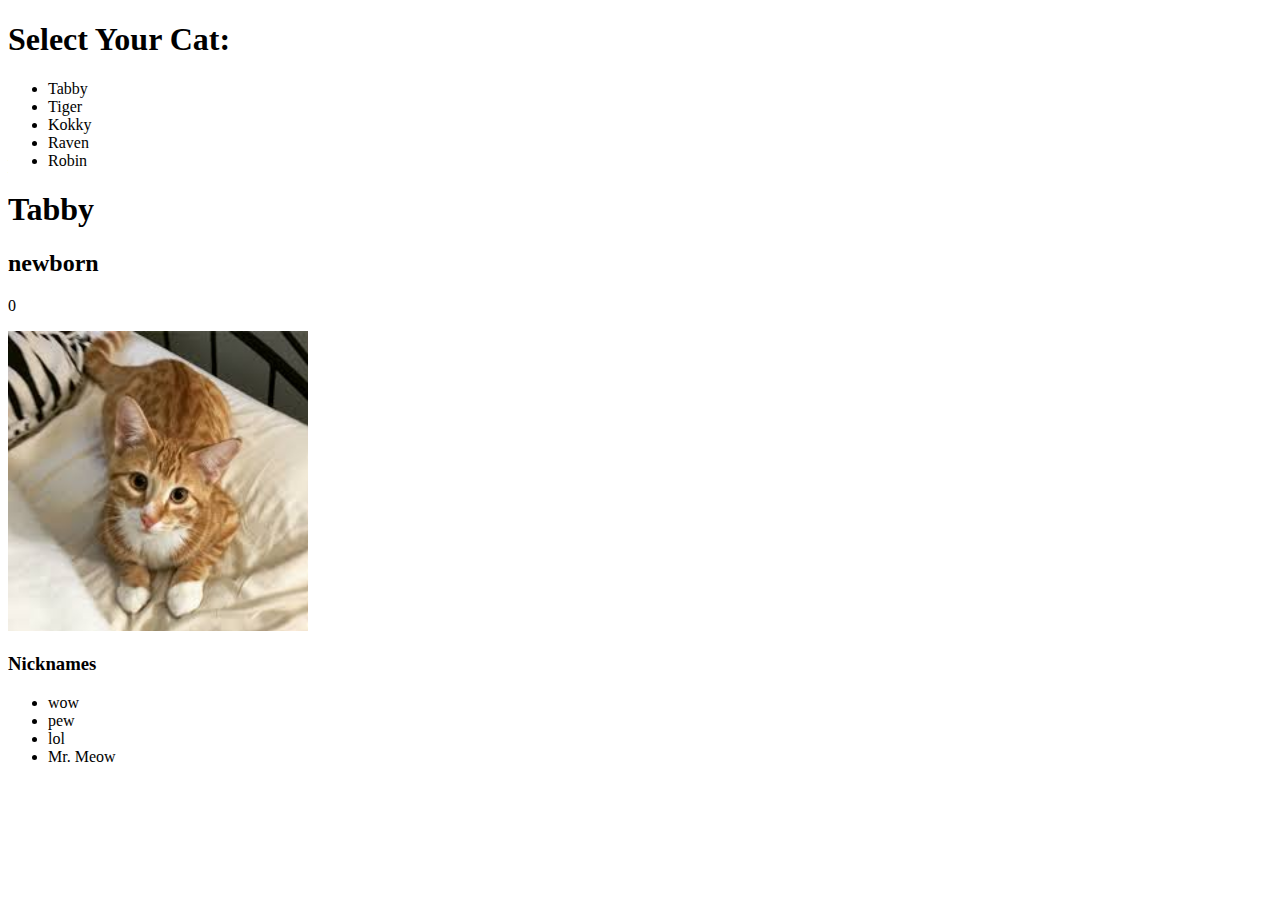
<file: cat-clicker-2/index.html>
<!DOCTYPE html>
<html lang="en">
<head>
    <meta charset="UTF-8">
    <meta name="viewport" content="width=device-width, initial-scale=1.0">
    <meta http-equiv="X-UA-Compatible" content="ie=edge">
    <title>Cat Clicker</title>
    <link rel="stylesheet" href="style.css">
</head>
<body>
    <h1>Select Your Cat:</h1>
    <ul data-bind="foreach: catList">
        <li data-bind="text: name, click: $parent.setCat"></li>
    </ul>
    <div data-bind="with: currentCat">
        <h1 data-bind="text: name"></h1>
        <h2 data-bind="text: levelChange"></h2>
        <p data-bind="text: clickCounter"></p>
        <img src="" alt="cute cat" data-bind="attr: {src:image}, click:$parent.imageClicked">
        <h3>Nicknames</h3>
        <ul data-bind="foreach: nickNames">
            <li data-bind="text: $data"></li>
        </ul>
    </div>
    <script type="text/javascript" src="knockout.js"></script>
    <script src="main.js"></script>
</body>
</html>
</file>
<file: cat-clicker-2/style.css>
img{
    height: 300px;
    width: 300px;
}
</file>
